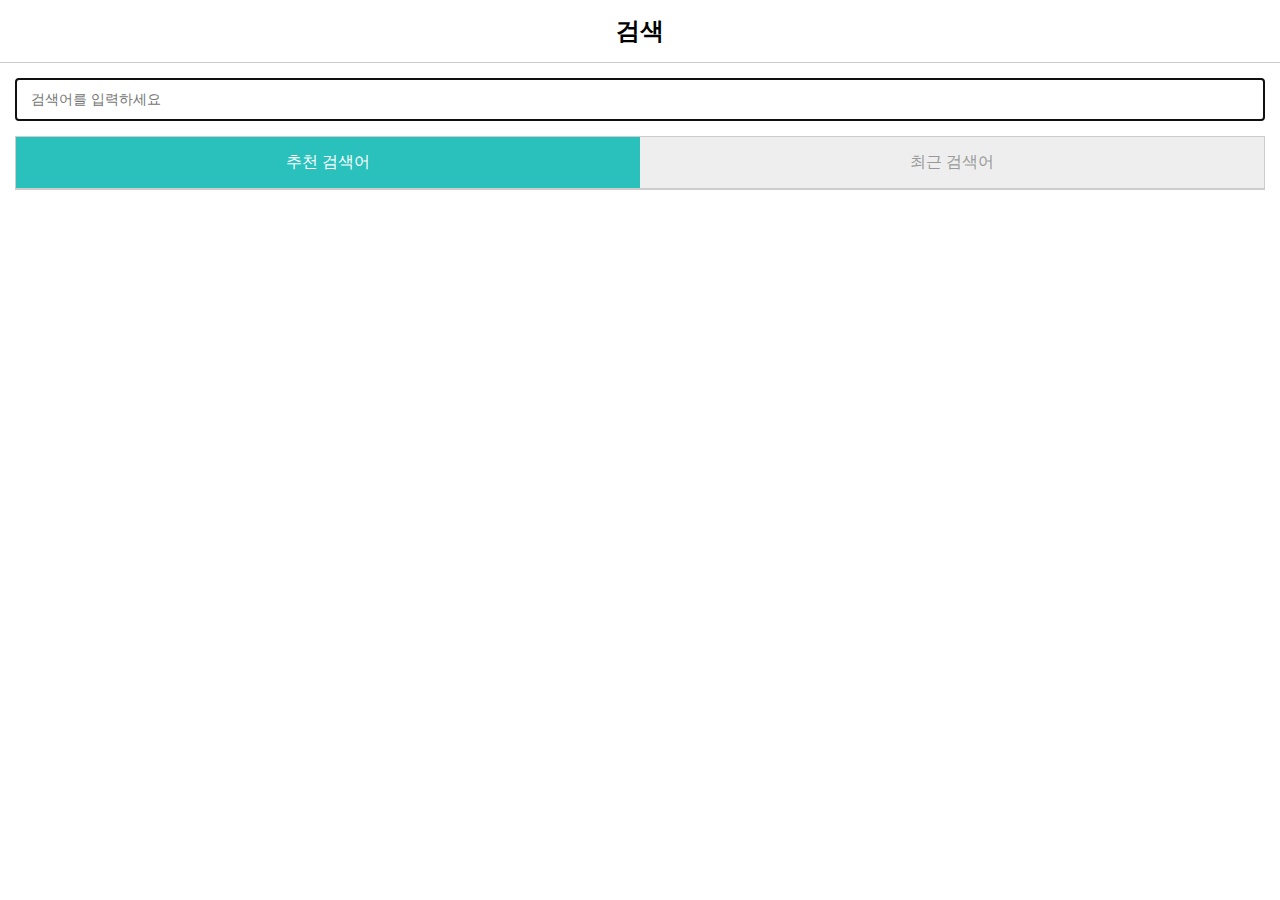
<file: 1-vanilla/index.html>
<!DOCTYPE html>
<html lang="en">
<head>
  <meta charset="UTF-8">
  <meta name="viewport" content="width=device-width, initial-scale=1.0">
  <meta http-equiv="X-UA-Compatible" content="ie=edge">
  <title>MVC with Vanilla.JS</title>
  <link rel="stylesheet" href="./style.css">
</head>
<body>
  <div>
    <header>
      <h2 class="container">검색</h2>
    </header>

    <div class="container">
      <form>
        <input type="text" placeholder="검색어를 입력하세요" autofocus>
        <button type="reset" class="btn-reset"></button>
      </form>

      <div class="content">
        <ul id="tabs" class="tabs">
          <li>추천 검색어</li>
          <li>최근 검색어</li>
        </ul>

        <div id="search-keyword"></div>
        <div id="search-result"></div>
      </div>
    </div>
  </div>

  <script type="module" src="./js/app.js"></script>
</body>
</html>
</file>
<file: 1-vanilla/style.css>
body, ul {
  margin: 0;
  padding: 0;
}
ul {
  list-style: none;
}
img {
  width: 100%;
}

.container {
  margin: 0 15px 0 15px;
}
header {
  border-bottom: 1px #ccc solid;
  padding: 15px 0  15px 0;
  text-align: center;
}
input[type=text] {
  display: block;
  box-sizing: border-box;
  width: 100%;
  margin: 15px 0 15px 0;
  padding: 10px 15px;
  font-size: 14px;
  line-height: 1.5;
  border: 1px solid #cccccc;
 
}
.content {
  border: 1px solid #ccc;
}
ul.tabs {
  display: flex;
}
.tabs li {
  display: inline-block;
  width: 50%;
  padding: 15px;
  text-align: center;
  box-sizing: border-box;
  border-bottom: 1px solid #ccc; 
  background-color: #eee;
  color: #999;
}
.tabs li.active {
  background-color: #2ac1bc;
  color: #fff;
}
.list li {
  box-sizing: border-box;
  display: block;
  padding: 15px;
  border-bottom: 1px solid #ccc; 
  position: relative;
}
.list li:last-child {
  border-bottom: none;
}
.list li .number{
  margin-right: 15px;
  color: #ccc;
}
.list li .date{
  position: absolute;
  right: 50px;
  top: 15px;
  margin-right: 15px;
  color: #ccc;
}
.list li .btn-remove{
  position: absolute;
  right: 0px;
  top: 15px;
  margin-right: 15px;
}

form {
  position: relative;
}
.btn-reset,
.btn-remove {
  border-radius: 50%;
  background-color: #ccc;
  color: white;
  border: none;
  padding: 2px 5px;
}
.btn-reset {
  position: absolute;
  top: 12px;
  right: 10px;
}
.btn-reset::before, 
.btn-remove::before {
  content: 'X'
}

#search-result li {
  display: flex;
  margin-bottom: 15px;
}
#search-result img {
  width: 30%;
  height: 30%;
}
</file>
